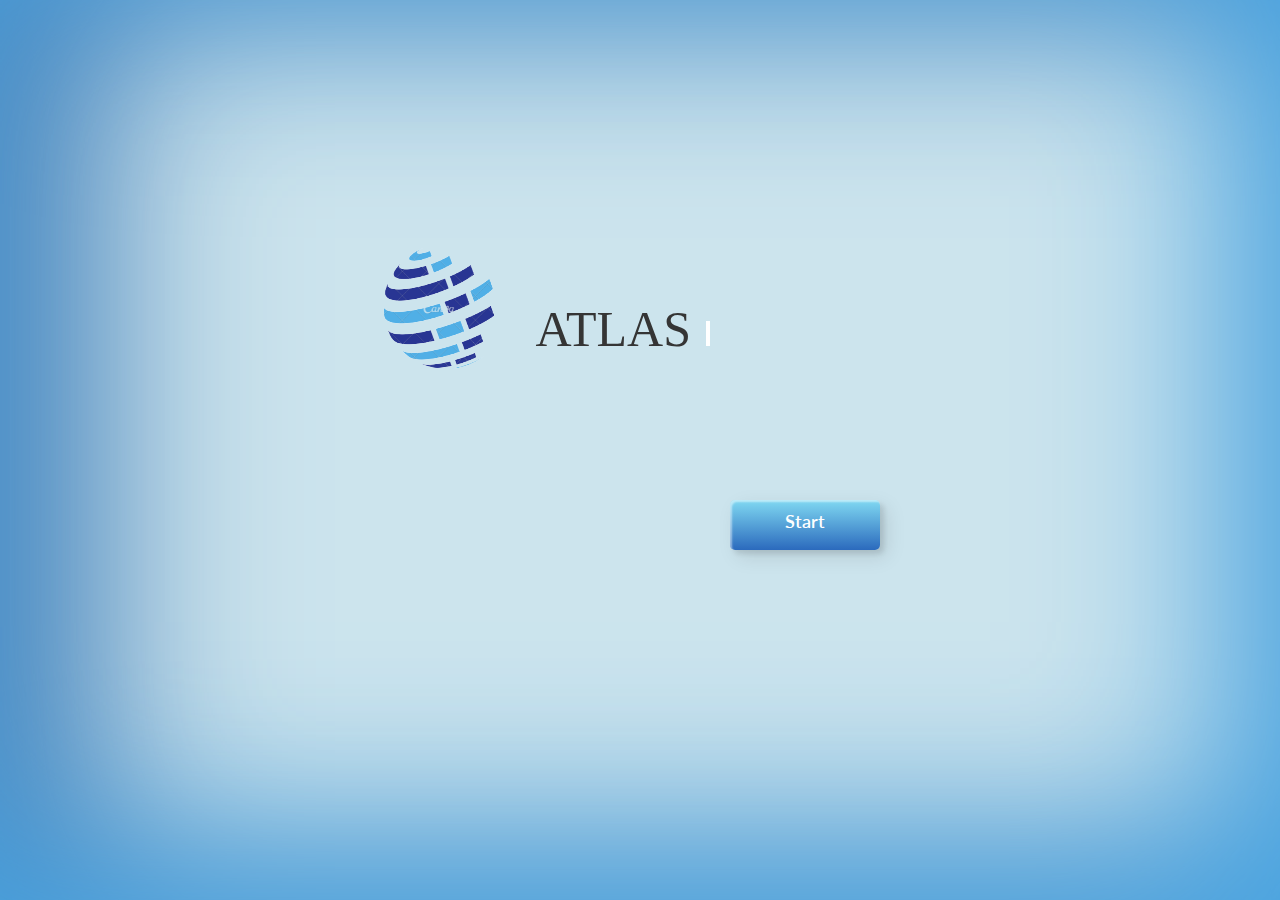
<file: index.html>
<html lang="en">
<head>
    <meta charset="UTF-8">
    <meta http-equiv="X-UA-Compatible" content="IE=edge">
    <meta name="viewport" content="width=device-width, initial-scale=1.0">
    <title>Document</title>
    <link rel="stylesheet" href="stylewelcome.css">
</head>
<body>
    <img src = "tinywow_Blue_Globe_Technology_Logo__1_-removebg-preview (1)_19123842.png" class = "logo">
    <div class="typewriter">
		<h1 id="text">ATLAS "Analyze, Track, Learn and Succeed!"</h1>

        <script src = "script.js"></script>
	</div>
        <link href="https://fonts.googleapis.com/css2?family=Lato&display=swap" rel="stylesheet">
       
       <a href="signin.html"><button class="custom-btn btn-7"><span>Start</span></button></a>
     </div>
</body>
</html>
</file>
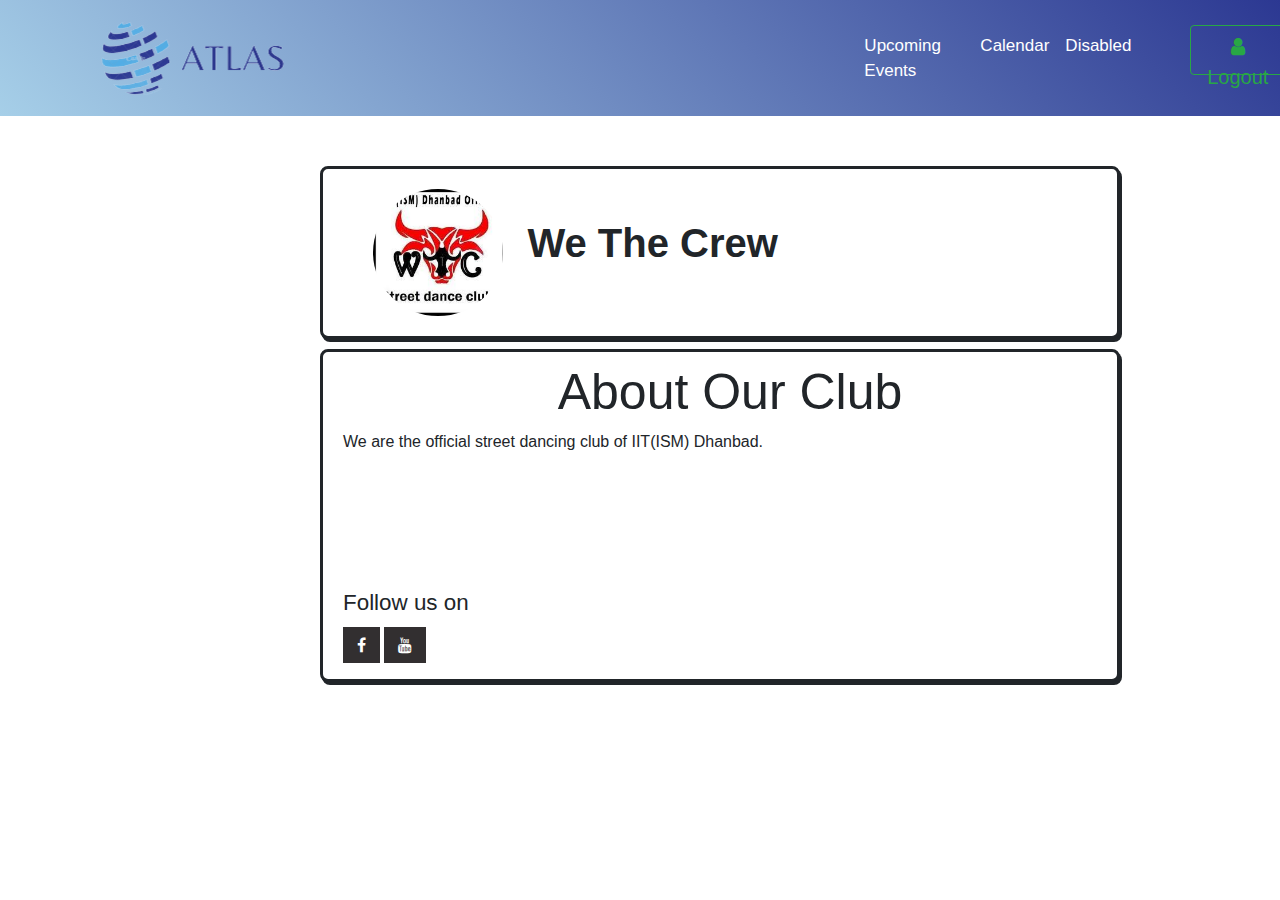
<file: learnMore.html>
<!DOCTYPE html>
<html lang="en">
<head>
    <meta charset="UTF-8">
    <meta http-equiv="X-UA-Compatible" content="IE=edge">
    <meta name="viewport" content="width=device-width, initial-scale=1.0">
    <link rel="stylesheet" href="https://cdn.jsdelivr.net/npm/bootstrap@4.3.1/dist/css/bootstrap.min.css" integrity="sha384-ggOyR0iXCbMQv3Xipma34MD+dH/1fQ784/j6cY/iJTQUOhcWr7x9JvoRxT2MZw1T" crossorigin="anonymous">
	<link rel="stylesheet" href="learnMore.css">
	<link rel="stylesheet" href="https://cdnjs.cloudflare.com/ajax/libs/font-awesome/4.7.0/css/font-awesome.min.css">
    <title>About Club</title>
</head>
<body>
    <nav class="navbar navbar-expand-lg bg-body-tertiary"	>
		<div class="container-fluid">
			<img src="images/logo.png" id="logo">
			<div class="collapse navbar-collapse" id="navbarNavAltMarkup">
				<div class="navbar-nav">
					<a class="nav-link" href="#" id="aONe">Upcoming Events</a>
					<a class="nav-link" href="#" id="aTwo">Calendar</a>
					<a class="nav-link" href="#" id="aThree">Disabled</a>
					<button class="btn btn-outline-success" type="submit" id="btnOne"><i class="fa fa-fw fa-user"></i>Logout</button>
				</div>
			</div>
		</div>
	</nav>
    <div class="box">
    <div class="heading">
    <img src="images/logo1.png" id="club">
    <span id="name" >We The Crew</span>
    </div>
    </div>
    <div id="boxOne">
    <h2>About Our Club</h2>
    <p id="about">We are the official street dancing club of IIT(ISM) Dhanbad.</p>
    <br>
    <br>
    <br>
    <br>
    <br>
    

    <div class="footer-social-icons">
        <h4 class="_14">Follow us on</h4>
        <ul class="social-icons">
            <li><a href="https://www.facebook.com/wethecrew/" class="social-icon"> <i class="fa fa-facebook"></i></a></li>
            <!-- <li><a href="" class="social-icon"> <i class="fa fa-twitter"></i></a></li>
            <li><a href="" class="social-icon"> <i class="fa fa-rss"></i></a></li> -->
            <li><a href="https://www.youtube.com/@WTCsociety" class="social-icon"> <i class="fa fa-youtube"></i></a></li>
            <!-- <li><a href="" class="social-icon"> <i class="fa fa-linkedin"></i></a></li>
            <li><a href="" class="social-icon"> <i class="fa fa-github"></i></a></li> -->
        </ul>
    </div>
    </div>
    
   

</body>
</html>
</file>
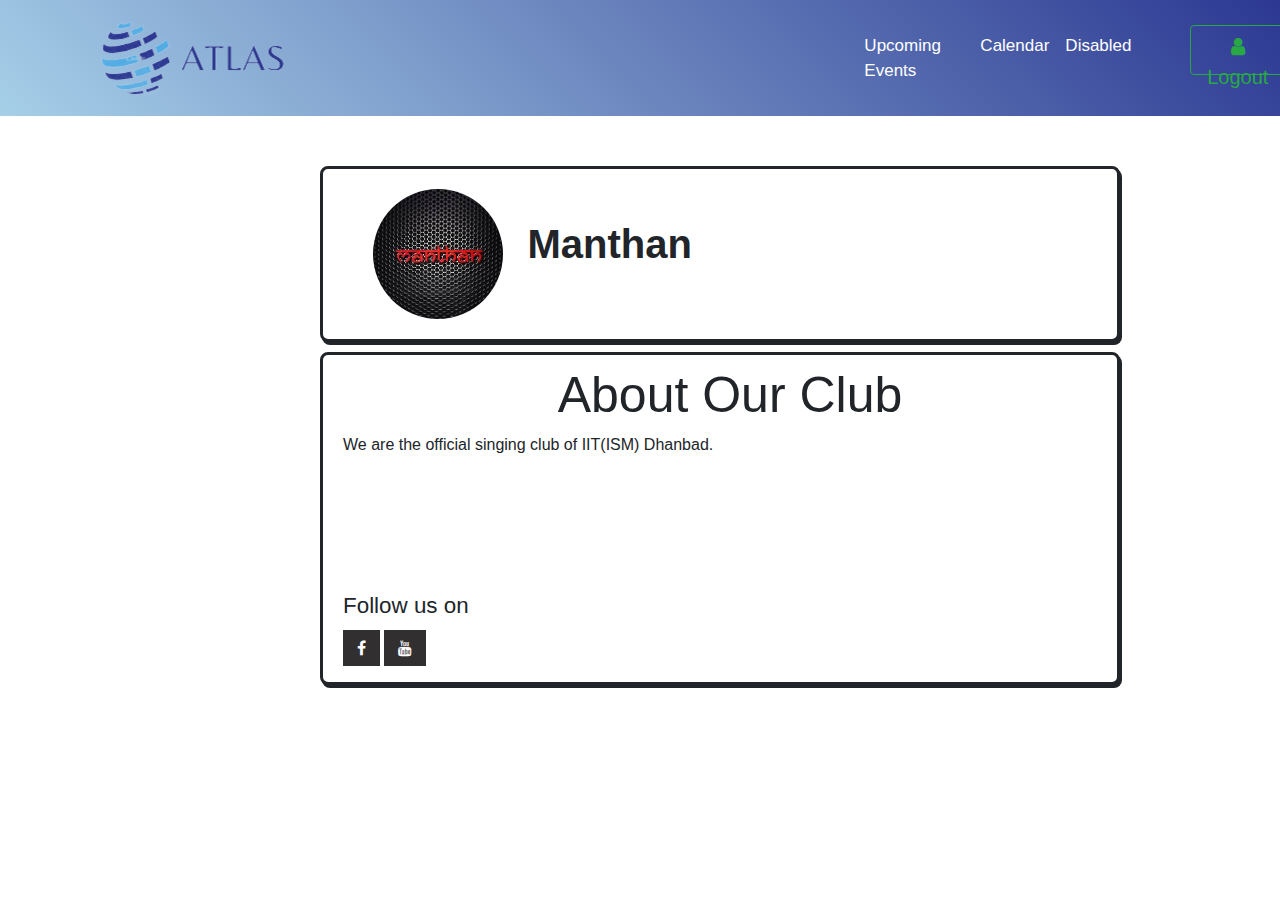
<file: manthan.html>
<!DOCTYPE html>
<html lang="en">
<head>
    <meta charset="UTF-8">
    <meta http-equiv="X-UA-Compatible" content="IE=edge">
    <meta name="viewport" content="width=device-width, initial-scale=1.0">
    <link rel="stylesheet" href="https://cdn.jsdelivr.net/npm/bootstrap@4.3.1/dist/css/bootstrap.min.css" integrity="sha384-ggOyR0iXCbMQv3Xipma34MD+dH/1fQ784/j6cY/iJTQUOhcWr7x9JvoRxT2MZw1T" crossorigin="anonymous">
	<link rel="stylesheet" href="learnMore.css">
	<link rel="stylesheet" href="https://cdnjs.cloudflare.com/ajax/libs/font-awesome/4.7.0/css/font-awesome.min.css">
    <title>About Club</title>
</head>
<body>
    <nav class="navbar navbar-expand-lg bg-body-tertiary"	>
		<div class="container-fluid">
			<img src="images/logo.png" id="logo">
			<div class="collapse navbar-collapse" id="navbarNavAltMarkup">
				<div class="navbar-nav">
					<a class="nav-link" href="#" id="aONe">Upcoming Events</a>
					<a class="nav-link" href="#" id="aTwo">Calendar</a>
					<a class="nav-link" href="#" id="aThree">Disabled</a>
					<button class="btn btn-outline-success" type="submit" id="btnOne"><i class="fa fa-fw fa-user"></i>Logout</button>
				</div>
			</div>
		</div>
	</nav>
    <div class="box">
    <div class="heading">
    <img src="images/manthan.png" id="club">
    <span id="name" >Manthan</span>
    </div>
    </div>
    <div id="boxOne">
    <h2>About Our Club</h2>
    <p id="about">We are the official singing club of IIT(ISM) Dhanbad.</p>
    <br>
    <br>
    <br>
    <br>
    <br>
    

    <div class="footer-social-icons">
        <h4 class="_14">Follow us on</h4>
        <ul class="social-icons">
            <li><a href="https://www.facebook.com/wethecrew/" class="social-icon"> <i class="fa fa-facebook"></i></a></li>
            <!-- <li><a href="" class="social-icon"> <i class="fa fa-twitter"></i></a></li>
            <li><a href="" class="social-icon"> <i class="fa fa-rss"></i></a></li> -->
            <li><a href="https://www.youtube.com/@WTCsociety" class="social-icon"> <i class="fa fa-youtube"></i></a></li>
            <!-- <li><a href="" class="social-icon"> <i class="fa fa-linkedin"></i></a></li>
            <li><a href="" class="social-icon"> <i class="fa fa-github"></i></a></li> -->
        </ul>
    </div>
    </div>
    
   

</body>
</html>
</file>
<file: stylewelcome.css>
@import url(https://fonts.googleapis.com/css?family=Anonymous+Pro);
@import url('https://fonts.googleapis.com/css?family=Raleway:300,400');



	*{
		margin: 0;
	}
	body{
		background: rgb(204, 228, 237);
  color: black;box-shadow: inset -53px -41px 198px #49a5e2, inset 95px -2px 200px #407bb5;
display:flex;align-items:flex-start;height:100vh;justify-content: center;
	}
	.typewriter {
		font-family: 'Anonymous Pro', monospace;
		
        
	}

    .logo{
        
        margin-top: 230px;
        margin-left: 1px;
       
    }
	h1 {
	    overflow: hidden;
	    margin: 0 auto;
        margin-left : 10px;
        margin-top: 300px;
	    display: inline-block;
	 font-weight: normal;

	}
	h1:after{
	 content: '';
	  display: inline-block;
	  background-color: white;
	  margin-left: 2px;
    
	  height: 25px;
    width: 4px;
		animation: cursor 0.4s infinite;
	}

	/* The typewriter cursor effect */
	@keyframes cursor {
		0% { opacity: 1; }
		  49% { opacity: 1; }
		  50% { opacity: 0; }
		  100% { opacity: 0; }
	}

h1 {
  position: relative;
  text-align: center;
  color: #353535;
  font-size: 50px;
  font-family: "Cormorant Garamond", serif;
}

p {
  font-family: 'Lato', sans-serif;
  font-weight: 300;
  text-align: center;
  font-size: 18px;
  color: #676767;
}
.frame {
  width: 90%;
  margin: 40px auto;
  text-align: center;
}
button {
  margin: 20px;
}
.custom-btn {
  width: 130px;
  height: 40px;
  color: #fff;
  border-radius: 5px;
  padding: 10px 25px;
  font-family: 'Lato', sans-serif;
  font-weight: 500;
  background: transparent;
  cursor: pointer;
  transition: all 0.3s ease;
  position: relative;
  display: inline-block;
   box-shadow:inset 2px 2px 2px 0px rgba(255,255,255,.5),
   7px 7px 20px 0px rgba(0,0,0,.1),
   4px 4px 5px 0px rgba(0,0,0,.1);
  outline: none;
}


/* 7 */
.btn-7 {
background: linear-gradient(0deg, rgb(43, 106, 189) 0%, rgb(128, 217, 242) 100%);
  line-height: 42px;
  padding: 0;
  border: none;
  margin-top: 500px;
  margin-right: 50px;
  width: 150px;
  height: 50px;
  font-size: large;
  font-weight: 600;
  text-align: center;
}
.btn-7 span {
  position: relative;
 
  display: block;
  width: 100%;
  height: 100%;
}
.btn-7:before,
.btn-7:after {
  position: absolute;
  content: "";
  right: 0;
  bottom: 0;
  background: rgb(8, 56, 161);
  box-shadow:
   -7px -7px 20px 0px rgba(255,255,255,.9),
   -4px -4px 5px 0px rgba(255,255,255,.9),
   7px 7px 20px 0px rgba(0,0,0,.2),
   4px 4px 5px 0px rgba(0,0,0,.3);
  transition: all 0.3s ease;
}
.btn-7:before{
   height: 0%;
   width: 2px;
}
.btn-7:after {
  width: 0%;
  height: 2px;
}
.btn-7:hover{
  color: rgb(8, 56, 161);
  background: transparent;
}
.btn-7:hover:before {
  height: 100%;
}
.btn-7:hover:after {
  width: 100%;
}
.btn-7 span:before,
.btn-7 span:after {
  position: absolute;
  content: "";
  left: 0;
  top: 0;
  background: rgba(8, 56, 161);
  box-shadow:
   -7px -7px 20px 0px rgba(255,255,255,.9),
   -4px -4px 5px 0px rgba(255,255,255,.9),
   7px 7px 20px 0px rgba(0,0,0,.2),
   4px 4px 5px 0px rgba(0,0,0,.3);
  transition: all 0.3s ease;
}
.btn-7 span:before {
  width: 2px;
  height: 0%;
}
.btn-7 span:after {
  height: 2px;
  width: 0%;
}
.btn-7 span:hover:before {
  height: 100%;
}
.btn-7 span:hover:after {
  width: 100%;
}

/* 8 */
</file>
<file: learnMore.css>
#logo{
    width: 400px;
    height: 100px;
}
.nav-link{
    font-size: 17px;
}
.navbar-nav{
    margin-left: 52%;
}
nav {
    background: linear-gradient(45deg, #a6cfe8, #2c3892);

    
}
#btnOne {
    margin-left: 50px;
    width: 120px;
    height: 50px;
    font-size: 20px;
}
#club {
    border-radius: 50%;
    max-width: 130px;
    margin-left: 50px;
}
#name {
    margin-left: 20px;
    margin-top: 20px;
    font-size: 40px;
    font-weight: bold;
}
.heading {
    margin-top: 20px;
    margin-bottom: 20px;
}
.box {
    border: 3px;
    border-style: solid;
    max-width: 800px;
    margin-left: 25%;
    margin-top: 50px;
    border-radius: 8px;
    box-shadow: 2px 3px;
    background-color: white;
}
h2{
    margin-top: 10px;
    margin-left: 20px;
}
#about{
    margin-left:20px;
}
body {
    background-color: #8ad3f3;
}
#boxOne {
    margin-top: 10px;
    border: 3px;
    border-style: solid;
    box-shadow: 2px 3px;
    border-radius: 8px;
    max-width: 800px;
    margin-left:25%;
    background-color: white;
}
@import url(https://fonts.googleapis.com/css?family=Lato);
@import url(https://cdnjs.cloudflare.com/ajax/libs/font-awesome/4.6.3/css/font-awesome.css);
body {
    font-family: 'Lato', sans-serif;
    
    background: #ffffff;
    -webkit-font-smoothing: antialiased;
}
a {
    text-decoration: none;
    color: #fff;
}
p > a:hover{
    color: #d9d9d9;
    text-decoration:  underline;
}
h2{
    text-align: center;
    font-size: 50px;
}

._12 {
    font-size: 1.2em;
}
._14 {
    font-size: 1.4em;
}
ul {
    padding:0;
    list-style: none;
}
.footer-social-icons {
    width: 350px;
    display:block;
    margin-left: 20px;
}
.social-icon {
    color: #fff;
    border-radius: 5px;
}
ul.social-icons {
    margin-top: 10px;
}
.social-icons li {
    vertical-align: top;
    display: inline;
    height: 100px;
}
.social-icons a {
    color: #fff;
    text-decoration: none;
}
.fa-facebook {
    padding:10px 14px;
    -o-transition:.5s;
    -ms-transition:.5s;
    -moz-transition:.5s;
    -webkit-transition:.5s;
    transition: .5s;
    background-color: #322f30;
}
.fa-facebook:hover {
    background-color: #3d5b99;
}
.fa-twitter {
    padding:10px 12px;
    -o-transition:.5s;
    -ms-transition:.5s;
    -moz-transition:.5s;
    -webkit-transition:.5s;
    transition: .5s;
    background-color: #322f30;
}
.fa-twitter:hover {
    background-color: #00aced;
}
.fa-rss {
    padding:10px 14px;
    -o-transition:.5s;
    -ms-transition:.5s;
    -moz-transition:.5s;
    -webkit-transition:.5s;
    transition: .5s;
    background-color: #322f30;
}
.fa-rss:hover {
    background-color: #eb8231;
}
.fa-youtube {
    padding:10px 14px;
    -o-transition:.5s;
    -ms-transition:.5s;
    -moz-transition:.5s;
    -webkit-transition:.5s;
    transition: .5s;
    background-color: #322f30;
}
.fa-youtube:hover {
    background-color: #e64a41;
}
.fa-linkedin {
    padding:10px 14px;
    -o-transition:.5s;
    -ms-transition:.5s;
    -moz-transition:.5s;
    -webkit-transition:.5s;
    transition: .5s;
    background-color: #322f30;
}
.fa-linkedin:hover {
    background-color: #0073a4;
}
.fa-github {
    padding:10px 14px;
    -o-transition:.5s;
    -ms-transition:.5s;
    -moz-transition:.5s;
    -webkit-transition:.5s;
    transition: .5s;
    background-color: #322f30;
}
.fa-github:hover {
    background-color: #5a32a3;
}
</file>
